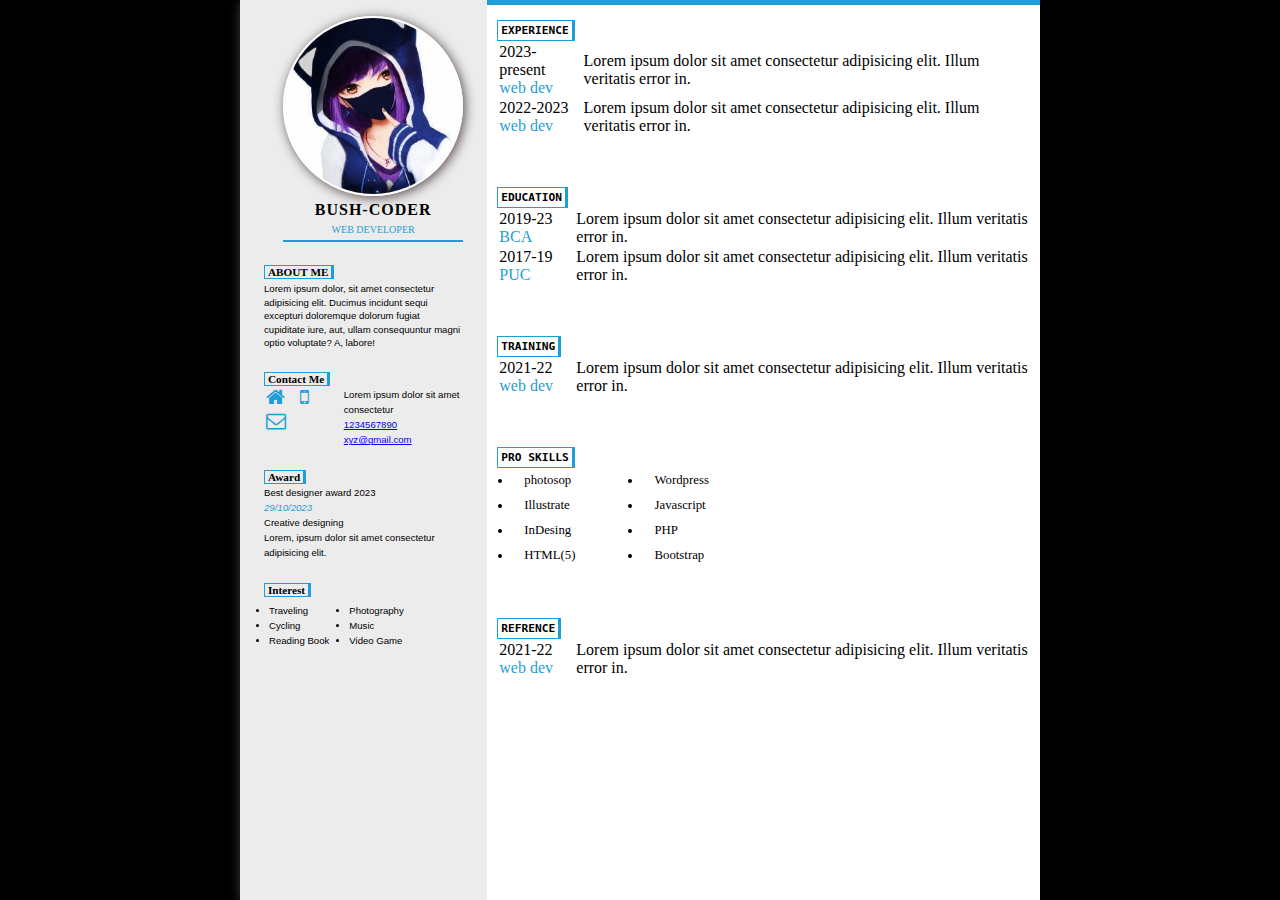
<file: Portpholio/index.html>
<!DOCTYPE html>
<html lang="en">
<head>
    <meta charset="UTF-8">
    <meta name="viewport" content="width=device-width, initial-scale=1.0">
    <title>Portpholio</title>
    <link rel="stylesheet" href="style.css">
    
<link rel="stylesheet" href="https://cdnjs.cloudflare.com/ajax/libs/font-awesome/4.7.0/css/font-awesome.min.css">
</head>
<body>
    <section class="content">
        <div class="presonalDet">
            <section class="imges">
                <img src="./Image/unnamed.jpg" alt="My Image">
                <h2 class="presonaltxt txtspacing">Bush-Coder</h2>
                <p class="presonaltxt destinity">web developer </p>
            </section>
             
            <section class="about mrgleft">
                <h3 class="presonaltxt txtbox">About Me</h3>
                <p class="abtme">Lorem ipsum dolor, sit amet consectetur adipisicing elit. Ducimus incidunt sequi excepturi doloremque dolorum fugiat cupiditate iure, aut, ullam consequuntur magni optio voluptate? A, labore!</p>
            </section>
            <section class="contact">
                <h3 class="txtbox">Contact Me</h3>
                <section class="contactFafa">
                    <section class="fafa">
                        <i class="fa fa-home" aria-hidden="true"></i>
                        <i class="fa fa-mobile" aria-hidden="true"></i>
                        <i class="fa fa-envelope-o" aria-hidden="true" ></i> 
                   </section>
                   <section class="fafainfo">
                       <p class="txtstyle"> Lorem ipsum dolor sit amet consectetur </p>
                       <p class="txtstyle"> <a href="tel:+911234567890">1234567890</a></p>
                       <p class="txtstyle"><a href="mailto:xyz@gmail.com">xyz@gmail.com</a></p>
                   </section>
                </section>
               
            </section>
            <section class="award">
                <h3 class="txtbox">Award</h3>
                <p class="txtstyle"> Best designer award 2023 <span>29/10/2023</span>Creative designing</p>
                <p class="txtstyle">Lorem, ipsum dolor sit amet consectetur adipisicing elit.</p>
             </section>

            <section class="interests">
                <h3 class="txtbox">Interest</h3>
                <section class="unlist">
                    <ul class="txtstyle">
                        <li>Traveling</li>
                        <li>Cycling</li>
                        <li>Reading Book</li>                   
                    </ul>
                    <ul class="txtstyle">
                        <li>Photography</li>
                        <li>Music</li>
                        <li>Video Game</li>
                    </ul>
                </section>
                
            </section>
        </div>
    
        <div class="propesionalDet">
            <section class="experience">
                <table class="exe" >
                    <span class="textstyle">Experience</span>
                    
                    <tr>
                        <td>2023-present <span>web dev</span></td>
                        <td>Lorem ipsum dolor sit amet consectetur adipisicing elit. Illum veritatis error in.</td>
                    </tr>
                    <tr>
                        <td>2022-2023 <span>web dev</span></td>
                        <td>Lorem ipsum dolor sit amet consectetur adipisicing elit. Illum veritatis error in.</td>
                    </tr> 
                </table>
            </section>

            <section class="education">
                <table class="edu" >
                    <span  class="textstyle">Education</span>
                    <tr>
                        <td>2019-23 <span>BCA</span></td>
                        <td>Lorem ipsum dolor sit amet consectetur adipisicing elit. Illum veritatis error in.</td>
                    </tr>
                    <tr>
                        <td>2017-19<span>PUC</span></td>
                        <td>Lorem ipsum dolor sit amet consectetur adipisicing elit. Illum veritatis error in.</td>
                    </tr>
                </table>
            </section>

            <section class="training">
                <table class="train" >
                    <span  class="textstyle">Training</span>
                    <tr>
                        <td>2021-22 <span>web dev</span></td>
                        <td>Lorem ipsum dolor sit amet consectetur adipisicing elit. Illum veritatis error in.</td>
                    </tr>
                </table>
            </section>

            <section class="proskills">
                    <span  class="textstyle">pro skills</span>
                    <section class="skills">
                        <ul>
                            <li>photosop</li>
                            <li>Illustrate</li>
                            <li>InDesing</li>
                            <li>HTML(5)</li>
                        </ul>
                        <ul>
                            <li>Wordpress</li>
                            <li>Javascript</li>
                            <li>PHP</li>
                            <li>Bootstrap</li>
                        </ul>
                    </section>
                    
            </section>

            <section class="refrences">
                <table class="refrence" >
                    <span  class="textstyle">Refrence</span>
                    <tr>
                        <td>2021-22 <span>web dev</span></td>
                        <td>Lorem ipsum dolor sit amet consectetur adipisicing elit. Illum veritatis error in.</td>
                    </tr>
                </table>
            </section>
        </div>
        
    </section>
   
</body>
</html>
</file>
<file: Portpholio/style.css>
*{
    padding: 0;
    margin: 0;
}

body {
    width: 100%;
    height: 100vh;
    background-color: black;
    display: flex;
    justify-content: center;
}


.txtupper{
    text-transform: uppercase;
}

.presonaltxt{
    font-size: medium;
    font-size: bolder;
    text-align: center;    
    text-transform: uppercase;
    line-height:  20px;
}
.txtspacing{
    letter-spacing: 1px;
}
.destinity{
    font-size: 10px;
    color: #1F9DD7;
    border-bottom: 2px solid #1F9DD7;
}



.content{
    width: 40%;
    margin: 0 10%;   
    padding: auto;
    display: flex;
    justify-content: center;
}

.presonalDet{
    width: 250px;
    background-color: #ECECEC;
    padding: 2% 3%;
    display: flex;
    flex-direction: column;
    gap: 20px;
    box-shadow: 2px 2px 12px rgb(90, 76, 76);
}

.imges{    
   margin-left: 19px;
}

.imges img{
   border-radius: 50%;
   border: 2px solid white;
   width: 100%;
   box-shadow: 2px 2px 12px rgb(90, 76, 76);
}

.txtbox{
    display: inline;
    padding: 0 3px;
    border: 1px solid #1F9DD7;    
    border-right-width: 3px ;
    font-size: .7em;
}

.abtme {
    font-size: .6rem;
    font-weight:100 ;
    font-family:'Lucida Sans', 'Lucida Sans Regular', 'Lucida Grande', 'Lucida Sans Unicode', Geneva, Verdana, sans-serif;
    line-height: 1.4;
    width: 100%;
}
.contactFafa{
    display: flex;
    gap: 10px;
}

.fafa i{
    color: #1F9DD7 ;
    padding-left: 2px;
    width: 30px !important; 
    height: 24px !important; 
    font-size:20px;
    padding-left:2px;
}
.txtstyle{
    font-size: .6rem;
    font-weight:100 ;
    font-family:'Lucida Sans', 'Lucida Sans Regular', 'Lucida Grande', 'Lucida Sans Unicode', Geneva, Verdana, sans-serif;    
    line-height: 15px;
    color: black;
}

.txtstyle span{
    display: block;
    color: #1F9DD7;
    font-style: italic;
}

.unlist {
    display: flex;
    gap: 20px;
    padding: 5px;
    font-size: 1px;
}

.propesionalDet{
    border-top: 5px solid #1F9DD7
}
.content .propesionalDet{
    background-color:#FFFFFF ;
    width: 70%;
    display: flex;
    flex-direction: column;
    gap: 50px;   
    padding:15px 10px;     
}


.textstyle {
   text-transform: uppercase;
   font-weight: bolder;
   font-size:.7rem;
   border: 1px solid #1F9DD7;
   border-right: 3px solid #1F9DD7;
   font-family:monospace;
   padding: 3px;
   line-height: 20px;   
}


td span{
    display: block;
    color: #1F9DD7;
    width: 75px;
}

.skills{
    display: flex;
    gap: 40px;
}
.skills ul li{
    font-size: .8rem;
    font-weight: 300;
    margin-left: 15px;
    padding: 5px 12px;
}

* {
    padding: 0;
    margin: 0;
    box-sizing: border-box;
}



.content {
    width: 100%;
    max-width: 800px; /* Adjust the max-width as needed for wider screens */
    display: flex;
    justify-content: center;
}

/* Your existing CSS rules */

/* Media query for smaller screens (e.g., mobile devices) */
@media (max-width: 768px) {

    .content {
        flex-direction: column; /* Stack elements vertically on smaller screens */
        align-items: center;
    }

    .presonalDet,
    .propesionalDet {
        width: 100%; /* Take full width on mobile devices */
        max-width: 100%; /* Ensure it's responsive */
    }

   .imges{    
   margin-left: 19px;
   position: relative;
}

.imges img{
   border-radius: 50%;
   border: 2px solid white;
   width: 50%;
   margin-top: 90%;
   box-shadow: 2px 2px 12px rgb(90, 76, 76);
}
.content .propesionalDet{
    width: 100%;
}
   
}
</file>
